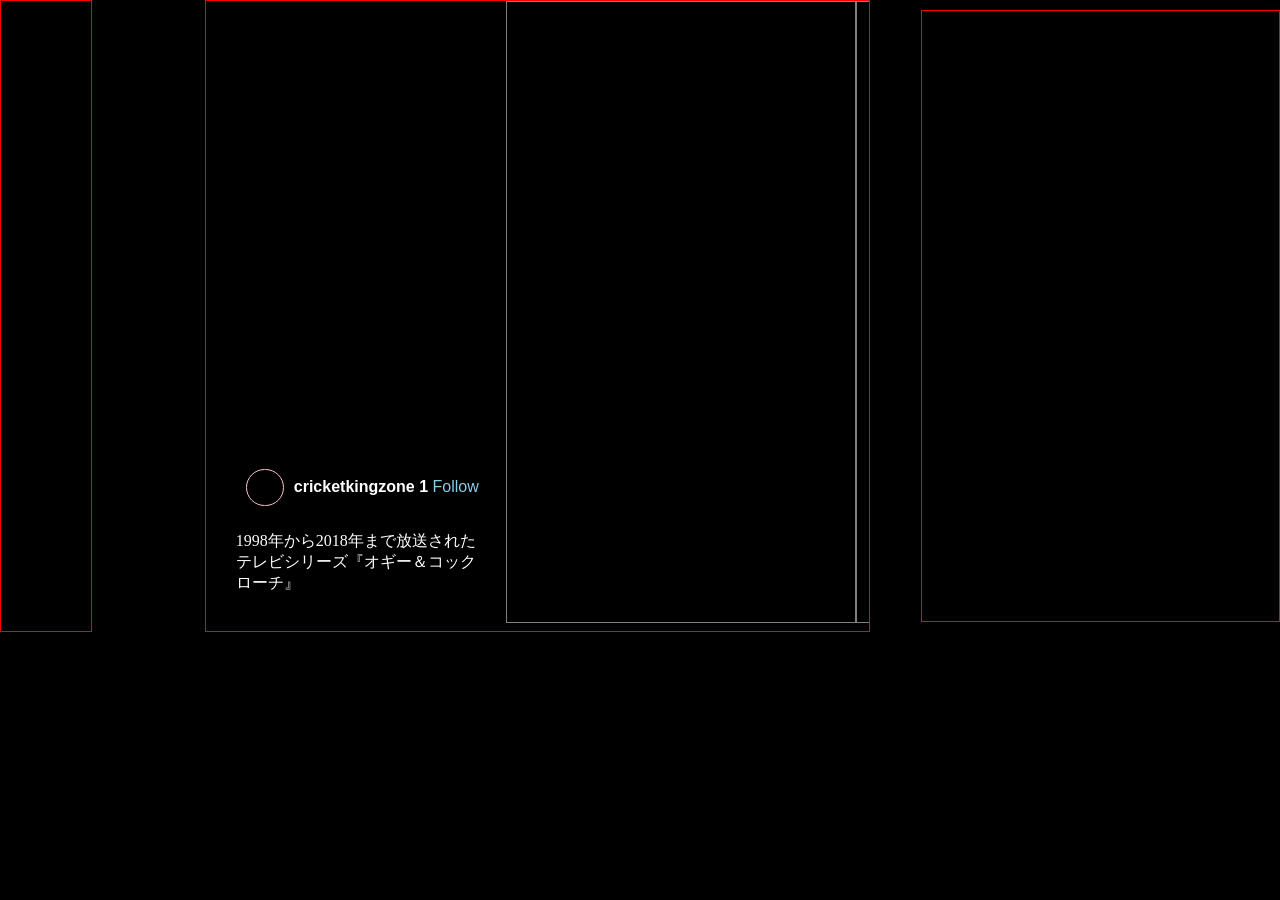
<file: reel.html>
<!DOCTYPE HTML>
<html>
	<head>
		<title>Instagram reels page !</title>
		
		<link rel="stylesheet" href="reel.css">
	</head>
	
	<body>
		<div class="im_side">
		
		</div>	
		
		<div class="rel_per">
			<div class="reel_con">
				<div class="reel_mess_per">
					<div class="im_ro"></div>
					<div class="im">
						<p class="reel_owwner_name"><b>cricketkingzone 1 </b><span class="follow">Follow</span></p>
					</div>
					
					<div class="masage">
						<p class="in"><b></b>1998年から2018年まで放送された テレビシリーズ『オギー＆コックローチ』</p>
					</div>
				</div>
				<div class="reel_mess"></div>
				<div class="reel_mess"></div>
			</div>
			
		</div>
		
		<div class="mas"></div>
	
	</body>
</html>
</file>
<file: reel.css>
body{
		background-color:black;
		margin:0px;
		color:white;
		display:flex;
		scroll-snap-type:y mandatory;
		scroll-behavior:smooth;
		scroll-snap-align:center;
	}
	.im_side{
		height:630px;
		width:90px;
		border:1px solid red;
		margin:0px;
		position:fixed;
	}
	.rel_per{
		height:630px;
		width:52%;
		border:1px solid red;
		margin:0px 0px 0px 16%;
		display:grid;
		grid-template-rows:610px ;
		overflow-y:scroll;
		Scrollbar-width:none;
	}
	.mas{
		height:610px;
		width:28%;
		border:1px solid red;
		margin:10px 0px 0px 51px;
		position:sticky;
		top:10px;
	}
	.reel_con{
		width:100%;
		border:0px solid orange;
		display:grid;
		grid-template-columns:300px 350px 60px;
	}
	.reel_mess{
		height:620px;
		border:1px solid grey;
		
	}
	.reel_mess_per{
		height:220px;
		border:0px solid grey;
		margin:399px 0px 0px 10px;
		display:grid;
		grid-template-columns:68px 215px;
	}
	.im_ro{
		height:35px;
		border:1px solid pink;
		border-radius:100px;
		margin:69px 0px 0px 30px;
	}
	.im{
		height:50px;
		border:0px solid pink;
		margin:62px 0px 0px 10px;
	}
	.reel_owwner_name{
		font-family:arial, sans-sarif;
		font-size:16px;
	}
	.follow{
		color:skyblue;
		
	}
	.in{
		font-size:16px;
		margin:0px;
		
	}
	.masage{
		height:80px;
		width:250px;
		border:0px solid blue;
		margin:10px 0px 0px 20px;
		
	}
</file>
